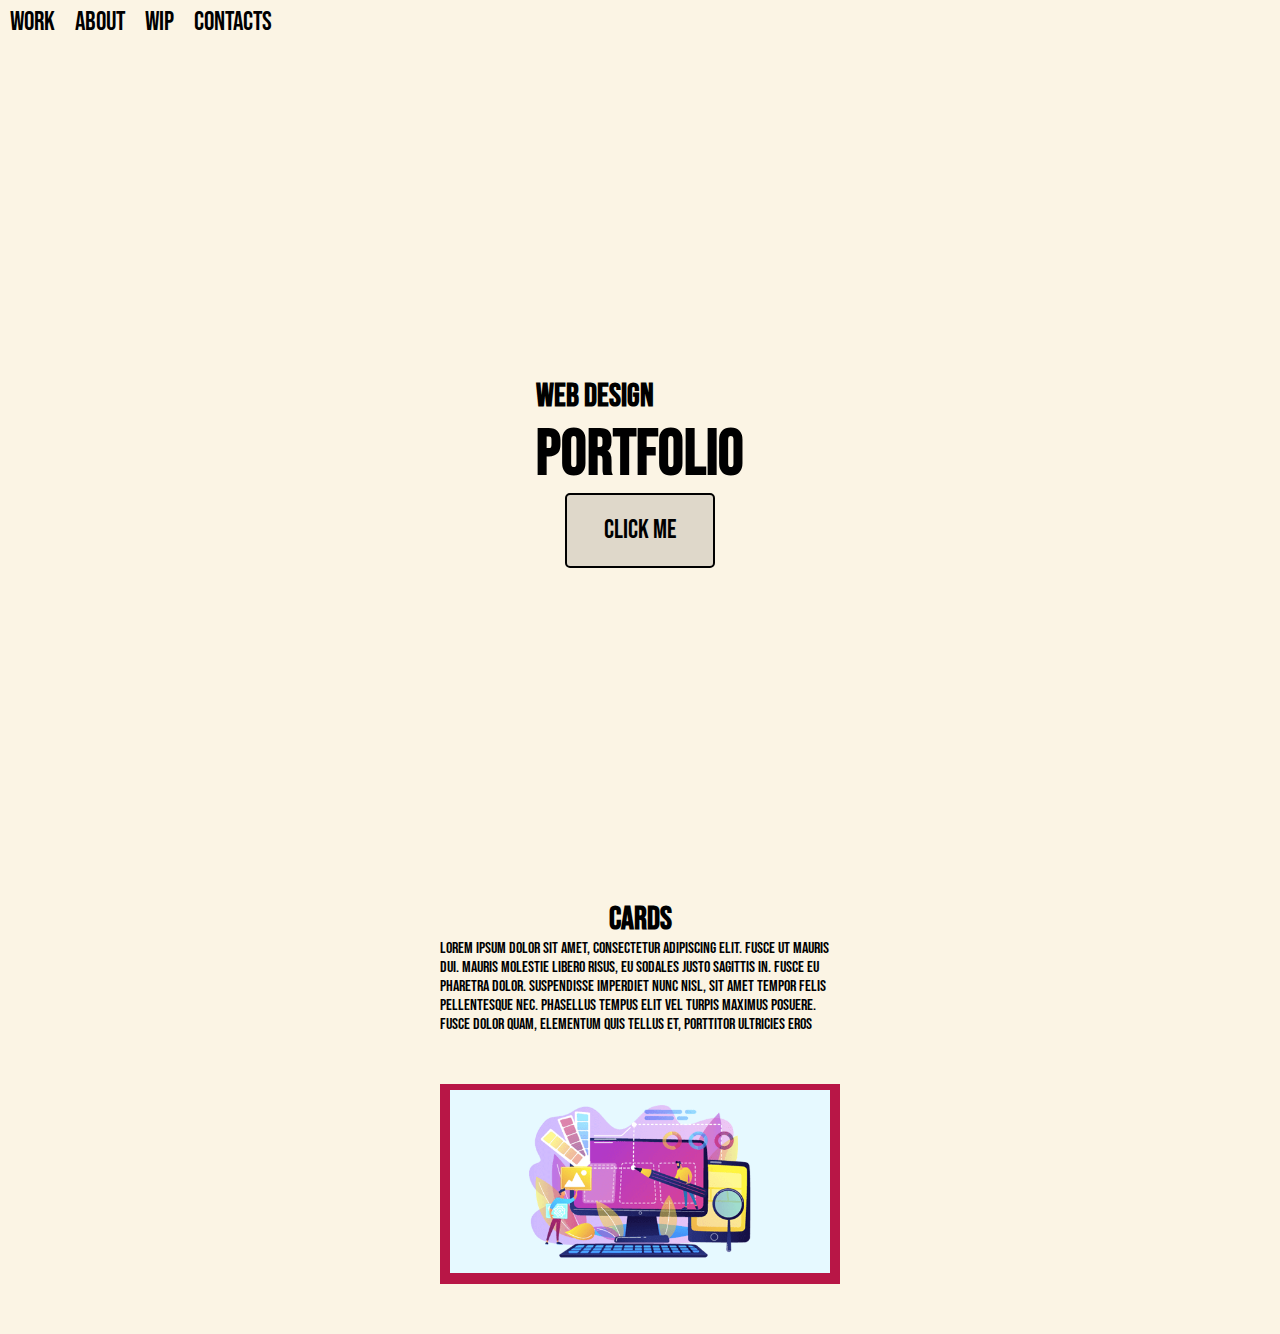
<file: index.html>
<!DOCTYPE html>
<html lang="en">
  <head>
    <meta charset="UTF-8" />
    <meta http-equiv="X-UA-Compatible" content="IE=edge" />
    <meta name="viewport" content="width=device-width, initial-scale=1.0" />
    <link rel="preconnect" href="https://fonts.googleapis.com" />
    <link rel="preconnect" href="https://fonts.gstatic.com" crossorigin />
    <link
      href="https://fonts.googleapis.com/css2?family=Bebas+Neue&display=swap"
      rel="stylesheet"
    />
    <link rel="stylesheet" href="style.css" />
    <title>Document</title>
  </head>

  <body>
    <header>
      <a href="" class="header-links">Work</a>
      <a href="" class="header-links">About</a>
      <a href="" class="header-links">WIP</a>
      <a href="" class="header-links">Contacts</a>
    </header>

    <main>
      <div class="title-container">
        <div class="title-text">
          <h2>Web Design</h2>
          <h1>PORTFOLIO</h1>
        </div>
        <div class="titleButton-container">
          <button class="titleButton">click me</button>
        </div>
      </div>

      <div class="work-container">
        <h2>Cards</h2>
        <p>
          Lorem ipsum dolor sit amet, consectetur adipiscing elit. Fusce ut
          mauris dui. Mauris molestie libero risus, eu sodales justo sagittis
          in. Fusce eu pharetra dolor. Suspendisse imperdiet nunc nisl, sit amet
          tempor felis pellentesque nec. Phasellus tempus elit vel turpis
          maximus posuere. Fusce dolor quam, elementum quis tellus et, porttitor
          ultricies eros
        </p>
        <div class="project-container">
          <a href="other/stopwatch/index.html"
            ><img src="img/placeHolder.png" alt="placeholder for now"
          /></a>
        </div>
      </div>
    </main>
  </body>
</html>
</file>
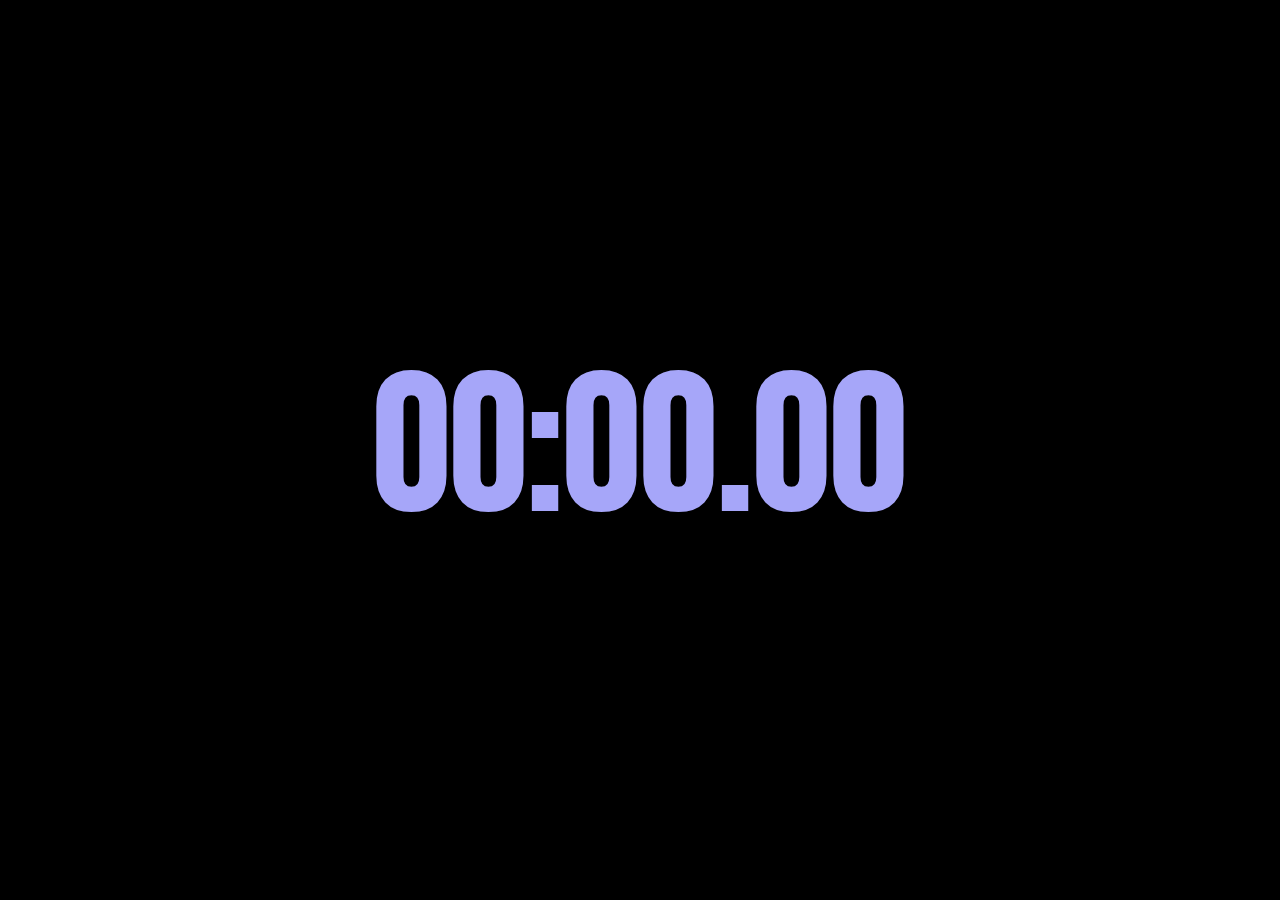
<file: other/Clock/index.html>
<!DOCTYPE html>
<html lang="en">
  <head>
    <meta charset="UTF-8" />
    <meta http-equiv="X-UA-Compatible" content="IE=edge" />
    <meta name="viewport" content="width=device-width, initial-scale=1.0" />
    <link
      href="https://fonts.googleapis.com/css2?family=Bebas+Neue&display=swap"
      rel="stylesheet"
    />
    <link rel="stylesheet" href="style.css" />

    <title>Document</title>
  </head>
  <body>
    <div class="flex-container">
      <h1>
        <span class="hours">00</span>:<span class="minutes">00</span>.<span
          class="seconds"
          >00</span
        >
      </h1>
    </div>
  </body>
  <script src="script.js"></script>
</html>
</file>
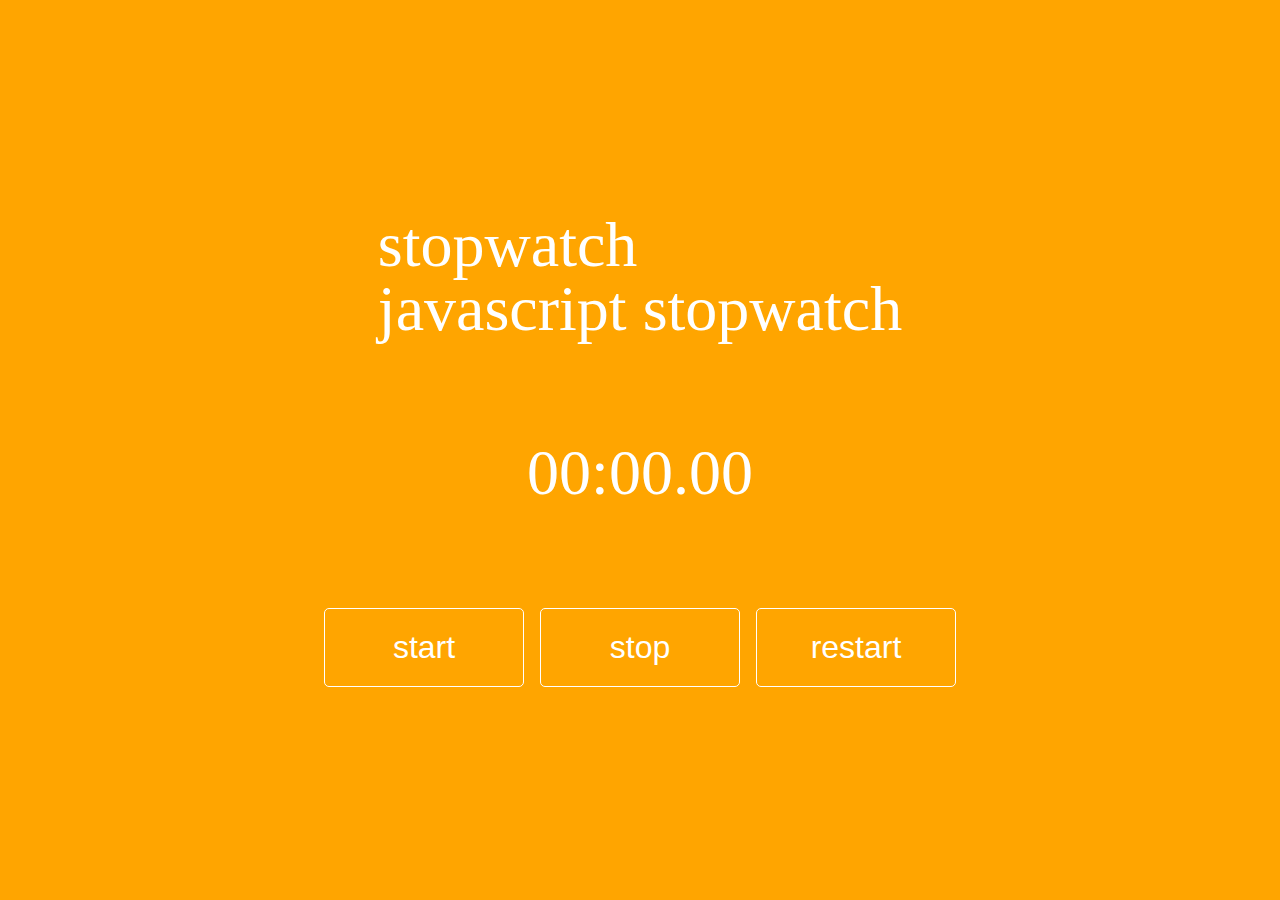
<file: other/stopwatch/index.html>
<!DOCTYPE html>
<html lang="en">
  <head>
    <meta charset="UTF-8" />
    <meta http-equiv="X-UA-Compatible" content="IE=edge" />
    <meta name="viewport" content="width=device-width, initial-scale=1.0" />
    <link rel="stylesheet" href="reset.css" />
    <link rel="stylesheet" href="style.css" />
    <title>Document</title>
  </head>
  <body>
    <div class="flex-container">
      <div class="text-container">
        <h1>stopwatch</h1>
        <h2>javascript stopwatch</h2>
      </div>
      <div class="timer-container">
        <p class="time">00:00.00</p>
      </div>
      <div class="buttons-container">
        <button id="buttonStart">start</button>
        <button id="buttonStop">stop</button>
        <button id="buttonRestart">restart</button>
      </div>
    </div>
  </body>
  <script src="script.js"></script>
</html>
</file>
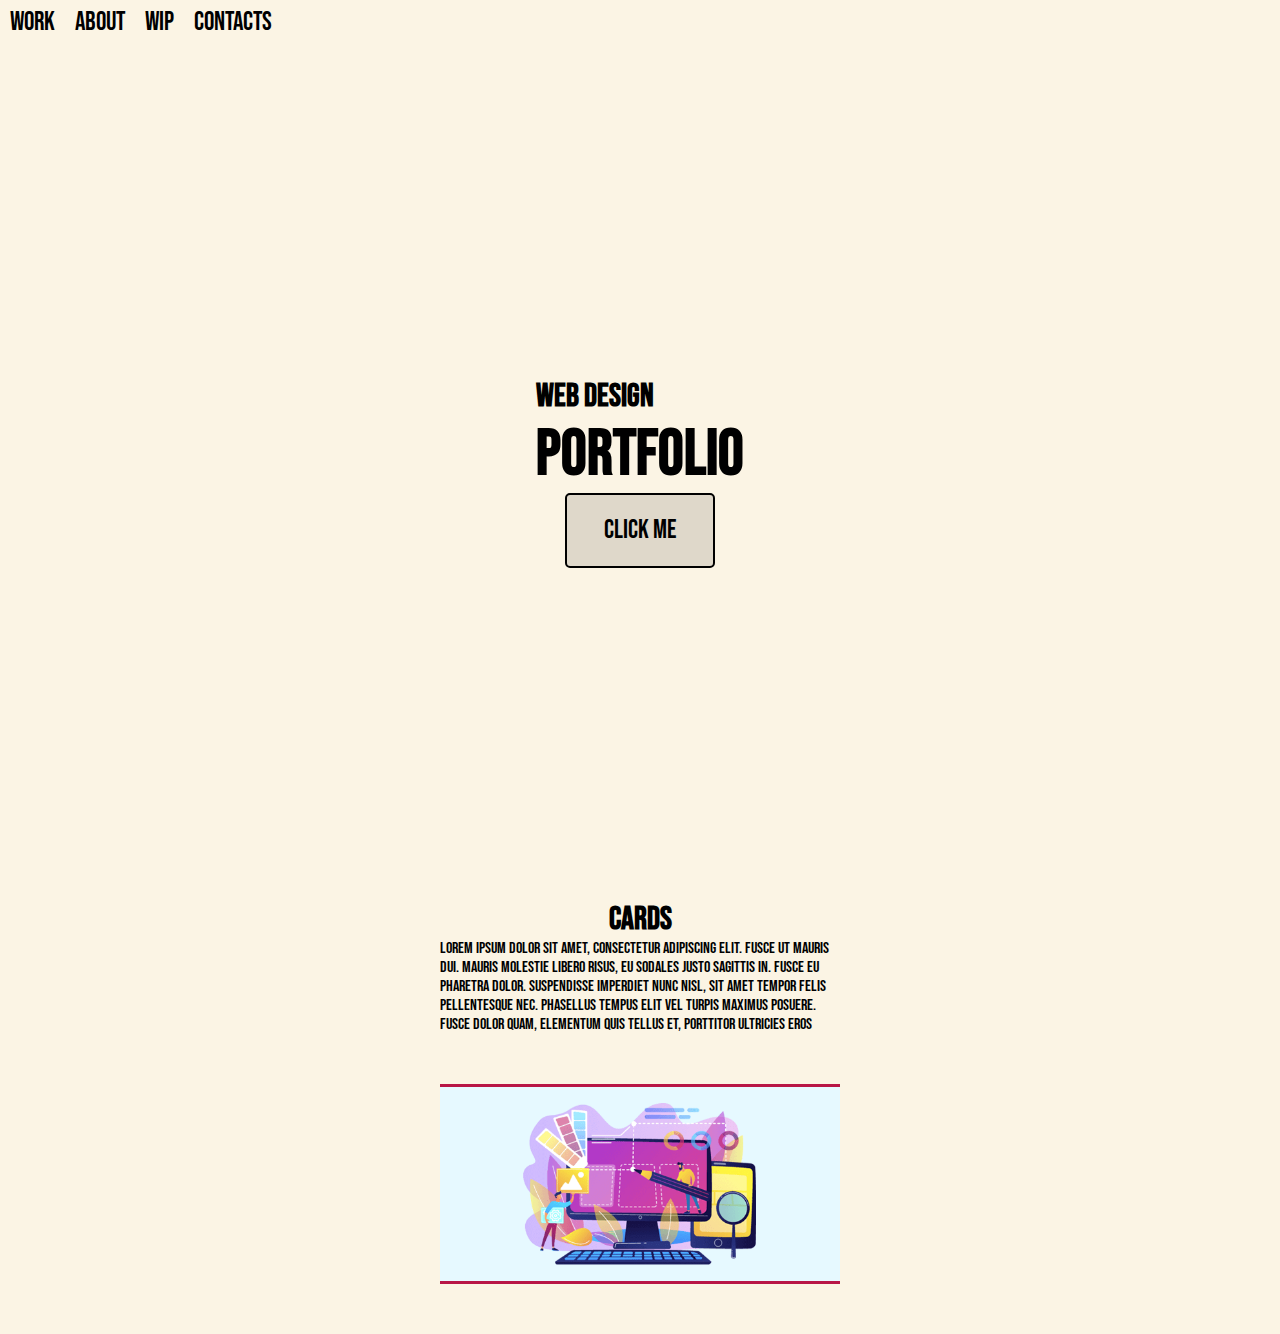
<file: Portfolio.html>
<!DOCTYPE html>
<html lang="en">
  <head>
    <meta charset="UTF-8" />
    <meta http-equiv="X-UA-Compatible" content="IE=edge" />
    <meta name="viewport" content="width=device-width, initial-scale=1.0" />
    <link rel="preconnect" href="https://fonts.googleapis.com" />
    <link rel="preconnect" href="https://fonts.gstatic.com" crossorigin />
    <link
      href="https://fonts.googleapis.com/css2?family=Bebas+Neue&display=swap"
      rel="stylesheet"
    />
    <link rel="stylesheet" href="style.css" />
    <title>Document</title>
  </head>

  <body>
    <header>
      <a href="" class="header-links">Work</a>
      <a href="" class="header-links">About</a>
      <a href="" class="header-links">WIP</a>
      <a href="" class="header-links">Contacts</a>
    </header>

    <main>
      <div class="title-container">
        <div class="title-text">
          <h2>Web Design</h2>
          <h1>PORTFOLIO</h1>
        </div>
        <div class="titleButton-container">
          <button class="titleButton">click me</button>
        </div>
      </div>

      <div class="work-container">
        <h2>Cards</h2>
        <p>
          Lorem ipsum dolor sit amet, consectetur adipiscing elit. Fusce ut
          mauris dui. Mauris molestie libero risus, eu sodales justo sagittis
          in. Fusce eu pharetra dolor. Suspendisse imperdiet nunc nisl, sit amet
          tempor felis pellentesque nec. Phasellus tempus elit vel turpis
          maximus posuere. Fusce dolor quam, elementum quis tellus et, porttitor
          ultricies eros
        </p>
        <div class="project-container">
          <img src="img/placeHolder.png" alt="placeholder for now" />
        </div>
      </div>
    </main>
  </body>
</html>
</file>
<file: style.css>
* {
  margin: 0;
  padding: 0;
  font-family: 'Bebas Neue', cursive;
}
h1 {
  font-size: 4rem;
}
h2 {
  font-size: 2rem;
}

header {
 background-color: #FBF4E4;
 height: 5vh;
 display: flex;
 align-items: center;
 position: sticky;
 top: 0;
}

.header-links {
  padding: 10px;
  font-size: 1.6rem;
}

a {
  text-decoration: none;
  color: black;
}

.title-container {
  height: 95vh;
  background-color: #FBF4E4;
  display: flex;
  flex-direction: column;
  justify-content: center;
  align-items: center;
}

.titleButton {
  padding: 20px;
  background-color: #DFD8CA;
  border-radius: 5px;
  border: 2px solid black;
  width: 150px;
  font-size: 1.6rem;
}

.work-container {
  background-color: #FBF4E4;
  display: flex;
  justify-content: center;
  align-items: center;
  flex-direction: column;
}
.work-container h2,
.work-container p,
.work-container div {
  max-width: 400px;
}
.project-container {
  background-color: #B81646;
  display: flex;
  justify-content: center;
  align-items: center;
  width: 95%;
  height: 200px;
  margin: 50px;
}
.project-container a{
  width: 95%;
}
.project-container img{
  width: 100%;
}
</file>
<file: other/Clock/style.css>
* {
    margin: 0;
    padding: 0;
}

.flex-container {
    display: flex;
    justify-content: center;
    align-items: center;
    height: 100vh;
    background-color: black;
}

h1 {
    color: rgb(166, 166, 249);
    font-size: 12rem;
    font-family: 'Bebas Neue', cursive;
}
</file>
<file: other/stopwatch/style.css>
body {
    height: 100vh;
    color: white;
    font-size: 4rem;
}


.flex-container {
    background-color: orange;
    height: 100%;
    display: flex;
    justify-content: center;
    align-items: center;
    flex-direction: column;
}

.text-container {
    padding: 50px;
}

.timer-container {
    padding: 50px;
}

.buttons-container {
    padding: 50px;
    font-size: 4rem;
}

.buttons-container button {
    font-size: 2rem;
    padding: 20px;
    width: 200px;
    border-radius: 5px;
    border-style: none;
    border: 1px solid white;
    color: white;
    background-color: orange;
}
.buttons-container button:hover {
    background-color: rgb(220, 143, 0);
}
</file>
